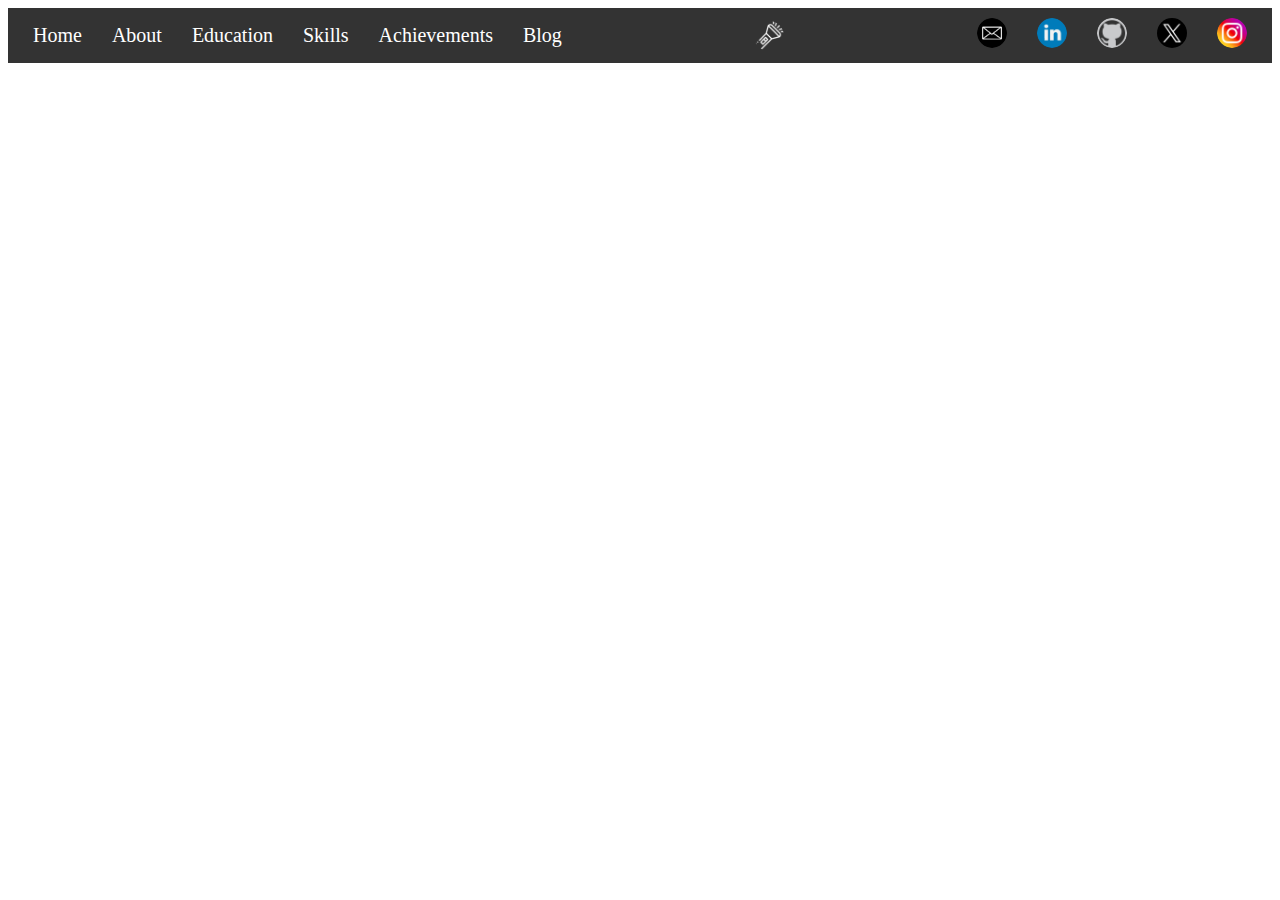
<file: index.html>
<!DOCTYPE html>

<html>
    <head>
        <meta name="viewport" content="width=device-width, initial-scale=1.0">
        <link rel="stylesheet" href="styles.css">
    </head>

    <body>
        <nav>
            <div class="nav-buttons">
                <ul>
                    <li>
                        <a href="index.html" class="nav-link" target="_self">Home</a>
                    </li>
                    <li>
                        <a href="about.html" class="nav-link" target="_self">About</a>
                    </li>
                    <li>
                        <a href="education.html" class="nav-link" target="_self">Education</a>
                    </li>
                    <li>
                        <a href="skills.html" class="nav-link" target="_self">Skills</a>
                    </li>
                    <li>
                        <a href="achievements.html" class="nav-link" target="_self">Achievements</a>
                    </li>
                    <li>
                        <a href="blog.html" target="_self">Blog</a>
                    </li>
                </ul>
            </div>
        
            <div class="toggle-mode">
                <img id="mode-icon" src="images/dark.png" alt="Dark Mode Icon">
            </div>
        
            <div class="nav-social">
                <ul>
                    <li>
                        <a href="mailto:architchoudhary07@gmail.com" target="_blank">
                            <img src="images/mail.png" alt="Mail">
                        </a>
                    </li>
                    <li>
                        <a href="https://www.linkedin.com/in/-architchoudhary-/" target="_blank">
                            <img src="images/linkedin.png" alt="LinkedIn">
                        </a>
                    </li>
                    <li>
                        <a href="https://www.github.com/firearc7" target="_blank">
                            <img src="images/github.jpg" alt="GitHub">
                        </a>
                    </li>
                    <li>
                        <a href="https://www.x.com/firearc7" target="_blank">
                            <img src="images/x.png" alt="X">
                        </a>
                    </li>
                    <li>
                        <a href="https://www.instagram.com/_archit.c_" target="_blank">
                            <img src="images/instagram.png" alt="Instagram">
                        </a>
                    </li>
                </ul>
            </div>
        </nav>
        <div class="animated-welcome-text">
            <h1>Archit Choudhary</h1>
            <p><i>in vino veritas</i></p>
        </div>
        <script src="script.js"></script>
    </body>
</html>
</file>
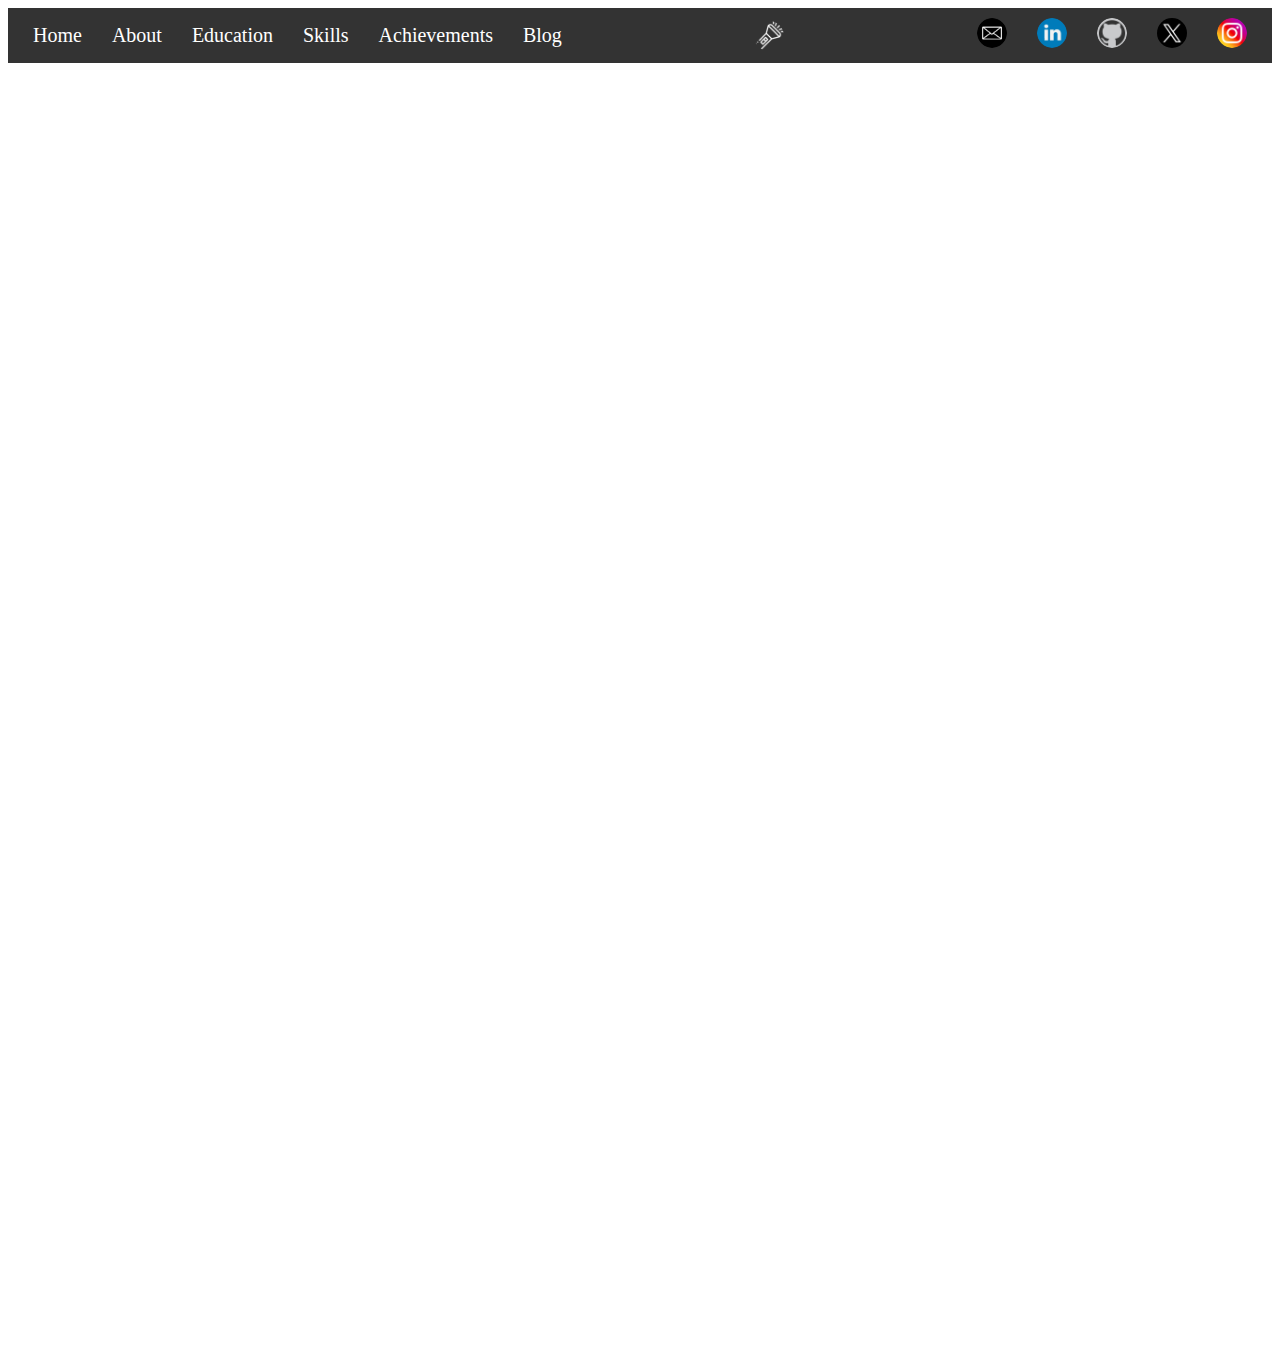
<file: about.html>
<!DOCTYPE html>

<html>
    <head>
        <meta name="viewport" content="width=device-width, initial-scale=1.0">
        <link rel="stylesheet" href="styles.css">
    </head>

    <body>
        <nav>
            <div class="nav-buttons">
                <ul>
                    <li>
                        <a href="index.html" class="nav-link" target="_self">Home</a>
                    </li>
                    <li>
                        <a href="about.html" class="nav-link" target="_self">About</a>
                    </li>
                    <li>
                        <a href="education.html" class="nav-link" target="_self">Education</a>
                    </li>
                    <li>
                        <a href="skills.html" class="nav-link" target="_self">Skills</a>
                    </li>
                    <li>
                        <a href="achievements.html" class="nav-link" target="_self">Achievements</a>
                    </li>
                    <li>
                        <a href="blog.html" target="_self">Blog</a>
                    </li>
                </ul>
            </div>
        
            <div class="toggle-mode">
                <img id="mode-icon" src="images/dark.png" alt="Dark Mode Icon">
            </div>
        
            <div class="nav-social">
                <ul>
                    <li>
                        <a href="mailto:architchoudhary07@gmail.com" target="_blank">
                            <img src="images/mail.png" alt="Mail">
                        </a>
                    </li>
                    <li>
                        <a href="https://www.linkedin.com/in/-architchoudhary-/" target="_blank">
                            <img src="images/linkedin.png" alt="LinkedIn">
                        </a>
                    </li>
                    <li>
                        <a href="https://www.github.com/firearc7" target="_blank">
                            <img src="images/github.jpg" alt="GitHub">
                        </a>
                    </li>
                    <li>
                        <a href="https://www.x.com/firearc7" target="_blank">
                            <img src="images/x.png" alt="X">
                        </a>
                    </li>
                    <li>
                        <a href="https://www.instagram.com/_archit.c_" target="_blank">
                            <img src="images/instagram.png" alt="Instagram">
                        </a>
                    </li>
                </ul>
            </div>
        </nav>
        <div class="about" id="about">
            <h1>About Me</h1>
            <div class="container">
                <p>
                    Hi, I am Archit Choudhary, an 18 year old boy from Delhi. I am a freshman at IIIT Hyderabad- wishing to delve into the realms of Computational Linguistics and Computer Vision. Though I am mostly found sleeping, I try to find the time to study and persue my hobbies.
                </p>
                <img src="images\archit.jpg" alt="Archit Choudhary" class="about-image">
            </div>
            <div class="container">
                <img src="images\random2.jpg" alt="Random" class="about-image">
                <p>
                    I love debate, dramatics, swimming, ice skating and reading. I am also a huge fan of history and geography, and love to integrate my passion for debate and reading with the two subjects. I also like to go on long walks while listening to old school music.
                </p>
            </div>
            <div class="container">
                <p>
                    I love to code and am proficient in Python, C and JavaScript. I am also learning to code in R and am trying to learn to use the TensorFlow library. I am also learning to use the Flask framework and am trying to learn to use the OpenCV library.
                </p>
                <img src="images\random.jpg" alt="Random" class="about-image-2">
            </div>
        </div>
        <footer>
            <div class="footer">
                <p>Check out my resume: <a href="documents/resume.pdf" target="_blank"><img src="images/resume.png" style="width: 30px; height: 30px; border: radius 50%;"></a></p>
            </div>
        </footer>
        <script src="script.js"></script>
    </body>
</html>
</file>
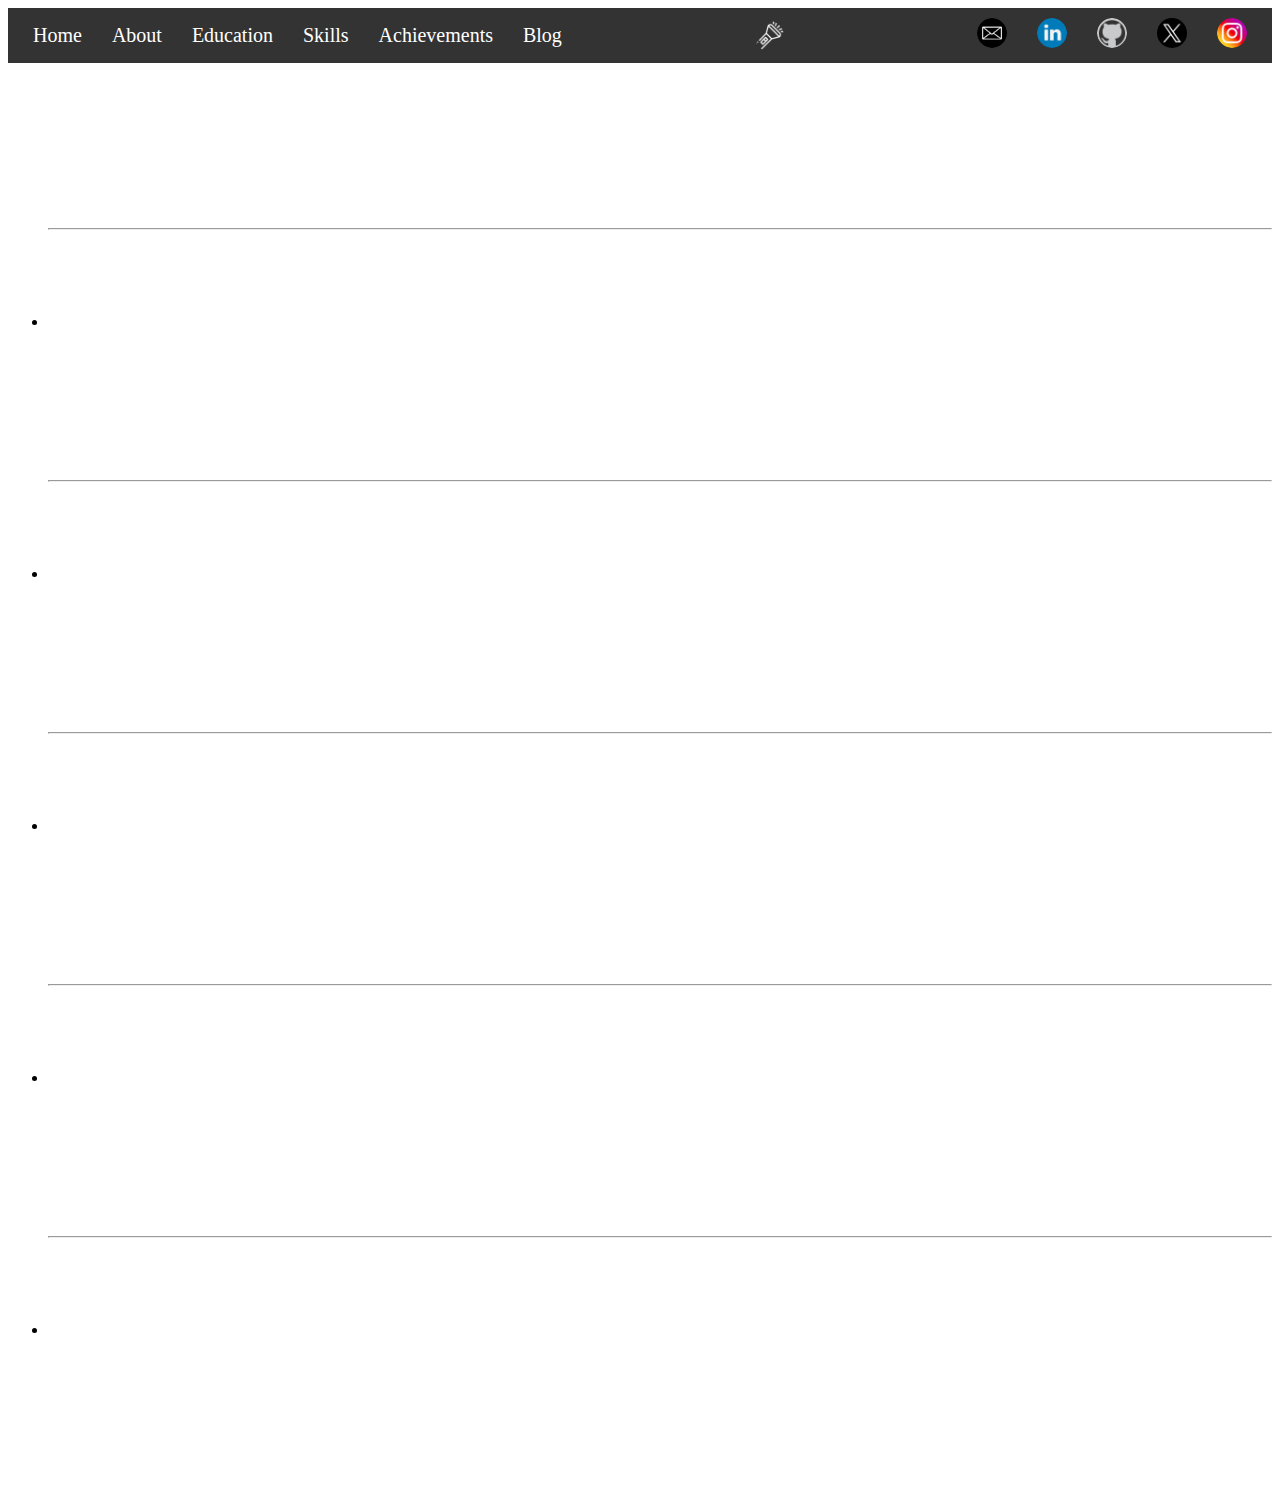
<file: achievements.html>
<!DOCTYPE html>

<html>
    <head>
        <meta name="viewport" content="width=device-width, initial-scale=1.0">
        <link rel="stylesheet" href="styles.css">
    </head>

    <body>
        <nav>
            <div class="nav-buttons">
                <ul>
                    <li>
                        <a href="index.html" class="nav-link" target="_self">Home</a>
                    </li>
                    <li>
                        <a href="about.html" class="nav-link" target="_self">About</a>
                    </li>
                    <li>
                        <a href="education.html" class="nav-link" target="_self">Education</a>
                    </li>
                    <li>
                        <a href="skills.html" class="nav-link" target="_self">Skills</a>
                    </li>
                    <li>
                        <a href="achievements.html" class="nav-link" target="_self">Achievements</a>
                    </li>
                    <li>
                        <a href="blog.html" target="_self">Blog</a>
                    </li>
                </ul>
            </div>
        
            <div class="toggle-mode">
                <img id="mode-icon" src="images/dark.png" alt="Dark Mode Icon">
            </div>
        
            <div class="nav-social">
                <ul>
                    <li>
                        <a href="mailto:architchoudhary07@gmail.com" target="_blank">
                            <img src="images/mail.png" alt="Mail">
                        </a>
                    </li>
                    <li>
                        <a href="https://www.linkedin.com/in/-architchoudhary-/" target="_blank">
                            <img src="images/linkedin.png" alt="LinkedIn">
                        </a>
                    </li>
                    <li>
                        <a href="https://www.github.com/firearc7" target="_blank">
                            <img src="images/github.jpg" alt="GitHub">
                        </a>
                    </li>
                    <li>
                        <a href="https://www.x.com/firearc7" target="_blank">
                            <img src="images/x.png" alt="X">
                        </a>
                    </li>
                    <li>
                        <a href="https://www.instagram.com/_archit.c_" target="_blank">
                            <img src="images/instagram.png" alt="Instagram">
                        </a>
                    </li>
                </ul>
            </div>
        </nav>
        <h1>Achievements</h1>
            <ul>
                <hr>
                <li>
                    <h3>
                        UGEE
                    </h3>
                    <p>
                        Secured All India Rank 45 in the Undergraduate Entrance Examination of IIIT Hyderabad in 2023.
                    </p>
                </li>
                <hr>
                <li>
                    <h3>
                        KVPY-SA
                    </h3>
                    <p>
                        Secured All India Rank 1730 in the Kishore Vaigyanik Protsahan Yojana- SA Stream in 2022.
                    </p>
                </li>
                <hr>
                <li>
                    <h3>
                        JSTSE
                    </h3>
                    <p>
                        Secured Delhi Rank 31 in the Junior Science Talent Search Examination in 2020.
                    </p>
                </li>
                <hr>
                <li>
                    <h3>
                        National Geography Olympiad
                    </h3>
                    <p>
                        Secured a silver medal in the National Geography Olympiad in 2019.
                    </p>
                </li>
                <hr>
                <li>
                    <h3>
                        F1 in Schools
                    </h3>
                    <p>
                        Awarded the best designed car in the National Finals of F1 in Schools in 2018.
                    </p>
                </li>
            </ul>
        <script src="script.js"></script>
    </body>
</html>
</file>
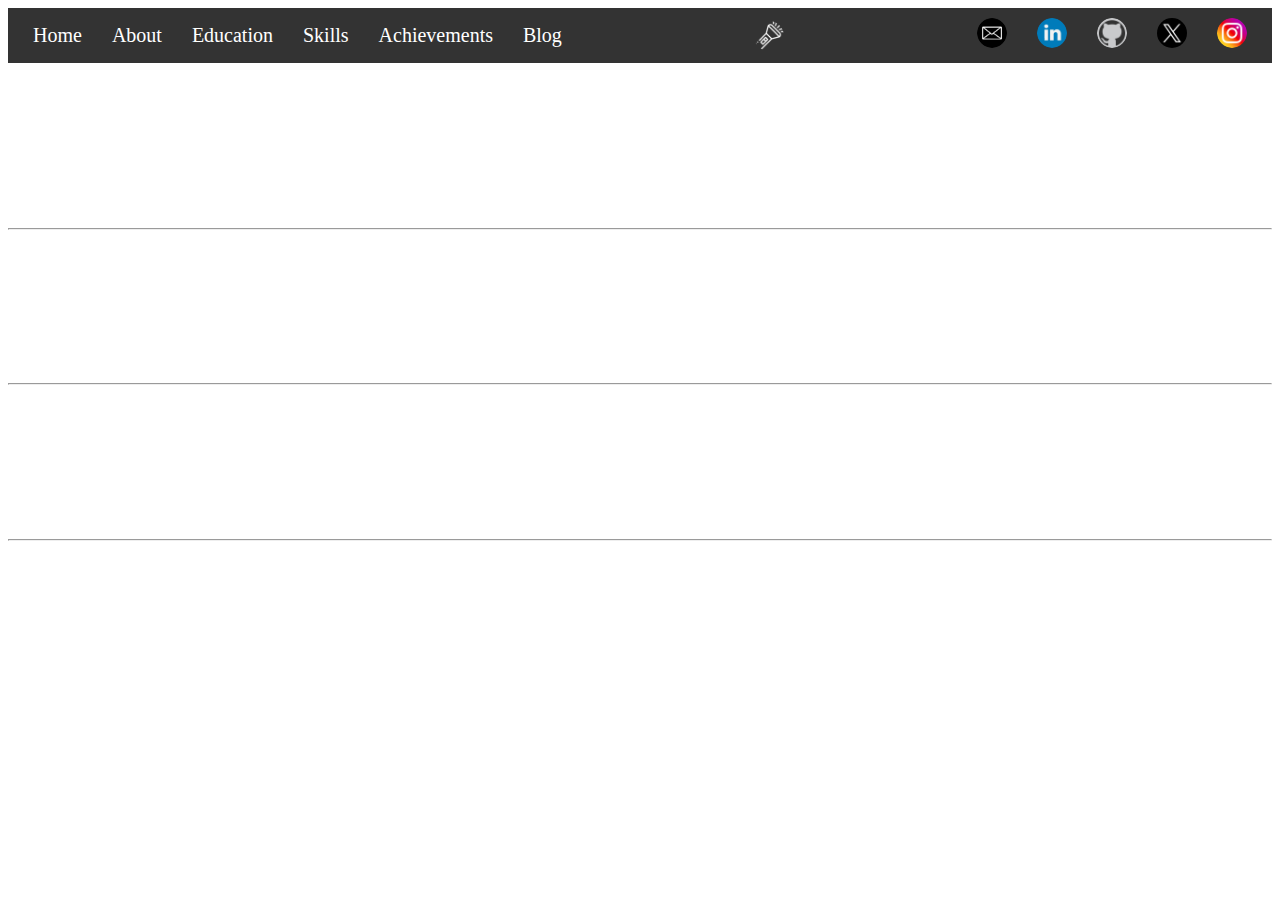
<file: blog.html>
<!DOCTYPE html>

<html>
    <head>
        <meta name="viewport" content="width=device-width, initial-scale=1.0">
        <link rel="stylesheet" href="styles.css">
    </head>

    <body>
        <nav>
            <div class="nav-buttons">
                <ul>
                    <li>
                        <a href="index.html" class="nav-link" target="_self">Home</a>
                    </li>
                    <li>
                        <a href="about.html" class="nav-link" target="_self">About</a>
                    </li>
                    <li>
                        <a href="education.html" class="nav-link" target="_self">Education</a>
                    </li>
                    <li>
                        <a href="skills.html" class="nav-link" target="_self">Skills</a>
                    </li>
                    <li>
                        <a href="achievements.html" class="nav-link" target="_self">Achievements</a>
                    </li>
                    <li>
                        <a href="blog.html">Blog</a>
                    </li>
                </ul>
            </div>
        
            <div class="toggle-mode">
                <img id="mode-icon" src="images/dark.png" alt="Dark Mode Icon">
            </div>
        
            <div class="nav-social">
                <ul>
                    <li>
                        <a href="mailto:architchoudhary07@gmail.com" target="_blank">
                            <img src="images/mail.png" alt="Mail">
                        </a>
                    </li>
                    <li>
                        <a href="https://www.linkedin.com/in/-architchoudhary-/" target="_blank">
                            <img src="images/linkedin.png" alt="LinkedIn">
                        </a>
                    </li>
                    <li>
                        <a href="https://www.github.com/firearc7" target="_blank">
                            <img src="images/github.jpg" alt="GitHub">
                        </a>
                    </li>
                    <li>
                        <a href="https://www.x.com/firearc7" target="_blank">
                            <img src="images/x.png" alt="X">
                        </a>
                    </li>
                    <li>
                        <a href="https://www.instagram.com/_archit.c_" target="_blank">
                            <img src="images/instagram.png" alt="Instagram">
                        </a>
                    </li>
                </ul>
            </div>
        </nav>
        <h1>
            Blog
        </h1>
        <hr>
        <section class="blog-container">
            <a href="blog1.html" class="blog-link" target="_blank" id="blog-link1"><h2>Blog 1</h2></a>
            <hr>
            <a href="blog2.html" class="blog-link" target="_blank" id="blog-link2"><h2>Blog 2</h2></a>
            <hr>
        </section>
        <script src="script.js"></script>
    </body>
</html>
</file>
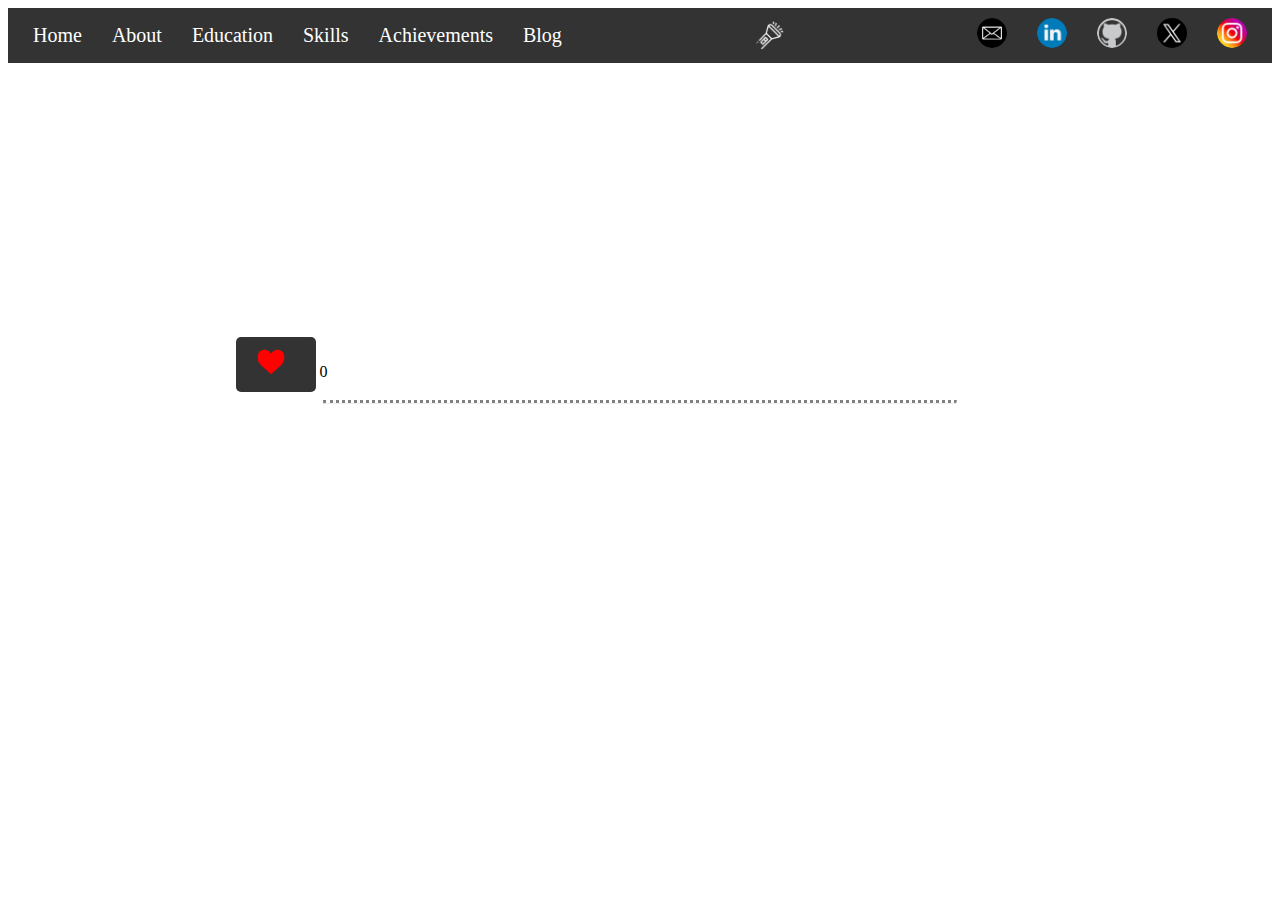
<file: blog1.html>
<!DOCTYPE html>

<html>
    <head>
        <meta name="viewport" content="width=device-width, initial-scale=1.0">
        <link rel="stylesheet" href="styles.css">
    </head>

    <body>
        <nav>
            <div class="nav-buttons">
                <ul>
                    <li>
                        <a href="index.html" class="nav-link" target="_blank">Home</a>
                    </li>
                    <li>
                        <a href="about.html" class="nav-link" target="_blank">About</a>
                    </li>
                    <li>
                        <a href="education.html" class="nav-link" target="_blank">Education</a>
                    </li>
                    <li>
                        <a href="skills.html" class="nav-link" target="_blank">Skills</a>
                    </li>
                    <li>
                        <a href="achievements.html" class="nav-link" target="_blank">Achievements</a>
                    </li>
                    <li>
                        <a href="blog.html">Blog</a>
                    </li>
                </ul>
            </div>
        
            <div class="toggle-mode">
                <img id="mode-icon" src="images/dark.png" alt="Dark Mode Icon">
            </div>
        
            <div class="nav-social">
                <ul>
                    <li>
                        <a href="mailto:architchoudhary07@gmail.com" target="_blank">
                            <img src="images/mail.png" alt="Mail">
                        </a>
                    </li>
                    <li>
                        <a href="https://www.linkedin.com/in/-architchoudhary-/" target="_blank">
                            <img src="images/linkedin.png" alt="LinkedIn">
                        </a>
                    </li>
                    <li>
                        <a href="https://www.github.com/firearc7" target="_blank">
                            <img src="images/github.jpg" alt="GitHub">
                        </a>
                    </li>
                    <li>
                        <a href="https://www.x.com/firearc7" target="_blank">
                            <img src="images/x.png" alt="X">
                        </a>
                    </li>
                    <li>
                        <a href="https://www.instagram.com/_archit.c_" target="_blank">
                            <img src="images/instagram.png" alt="Instagram">
                        </a>
                    </li>
                </ul>
            </div>
        </nav>
        <section class="blog-container">
            <article class="blog" id="blog">
                <h2>Blog Post 1</h2>
                <h4>
                    This is a random blog post. It is a placeholder for the actual blog post 1.
                </h4>
                <button class="like-button" id="like-button"><img src="images/button.png"></button>
                <span id="likes1" class="like-count">0</span>
                <hr style="border-top: dotted; width: 50%">
                <h3>
                    Comments
                </h3>
                <div class="comment">
                    <p>
                        This is a random comment. It is a placeholder for the actual comment 1.
                    </p>
                    <p>
                        This is a random comment. It is a placeholder for the actual comment 2.
                    </p>
                </div>
            </article>
        </section>
        <script src="blog1.js"></script>
    </body>
</html>
</file>
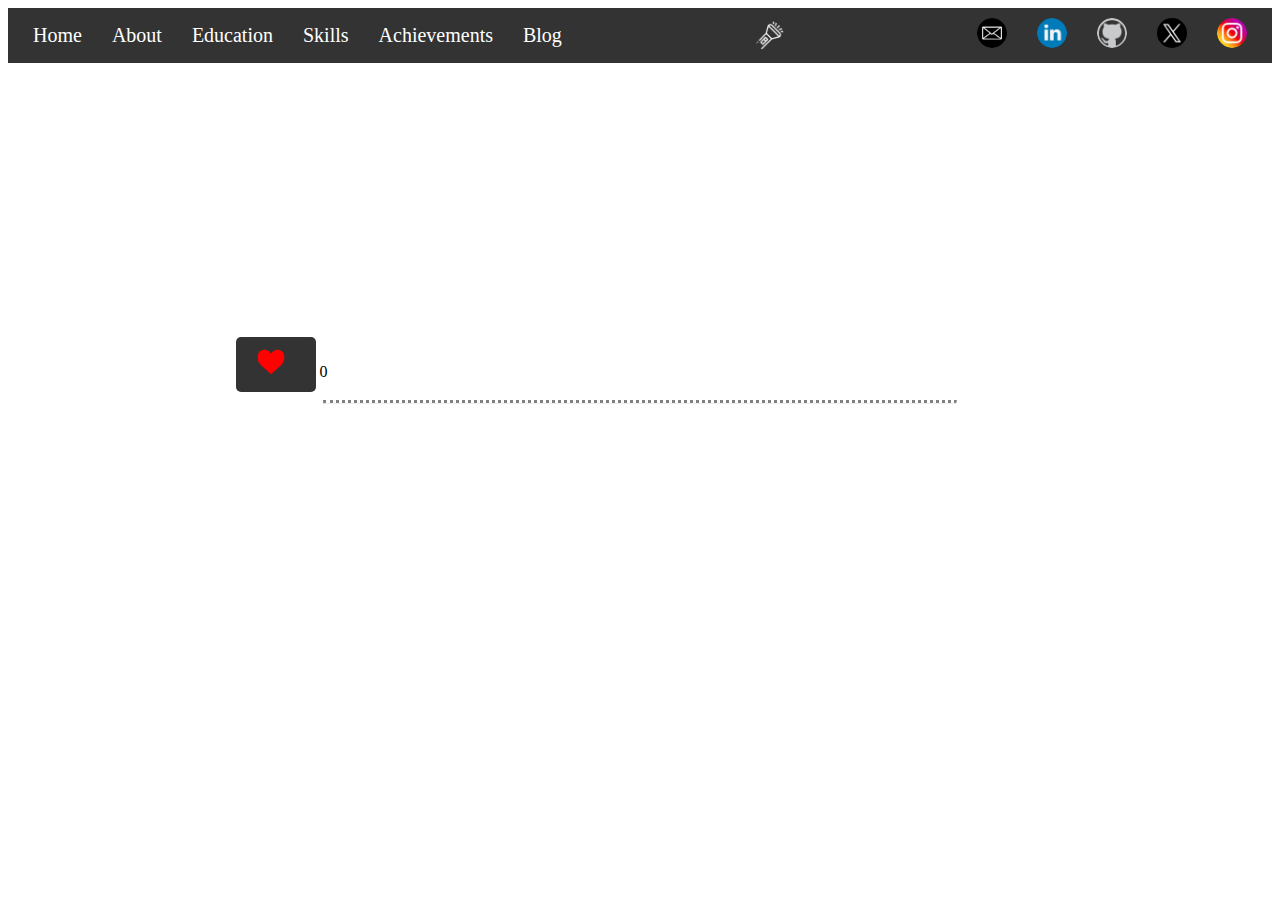
<file: blog2.html>
<!DOCTYPE html>

<html>
    <head>
        <meta name="viewport" content="width=device-width, initial-scale=1.0">
        <link rel="stylesheet" href="styles.css">
    </head>

    <body>
        <nav>
            <div class="nav-buttons">
                <ul>
                    <li>
                        <a href="index.html" class="nav-link" target="_blank">Home</a>
                    </li>
                    <li>
                        <a href="about.html" class="nav-link" target="_blank">About</a>
                    </li>
                    <li>
                        <a href="education.html" class="nav-link" target="_blank">Education</a>
                    </li>
                    <li>
                        <a href="skills.html" class="nav-link" target="_blank">Skills</a>
                    </li>
                    <li>
                        <a href="achievements.html" class="nav-link" target="_blank">Achievements</a>
                    </li>
                    <li>
                        <a href="blog.html" class="nav-link" target="_blank">Blog</a>
                    </li>
                </ul>
            </div>
        
            <div class="toggle-mode">
                <img id="mode-icon" src="images/dark.png" alt="Dark Mode Icon">
            </div>
        
            <div class="nav-social">
                <ul>
                    <li>
                        <a href="mailto:architchoudhary07@gmail.com" target="_blank">
                            <img src="images/mail.png" alt="Mail">
                        </a>
                    </li>
                    <li>
                        <a href="https://www.linkedin.com/in/-architchoudhary-/" target="_blank">
                            <img src="images/linkedin.png" alt="LinkedIn">
                        </a>
                    </li>
                    <li>
                        <a href="https://www.github.com/firearc7" target="_blank">
                            <img src="images/github.jpg" alt="GitHub">
                        </a>
                    </li>
                    <li>
                        <a href="https://www.x.com/firearc7" target="_blank">
                            <img src="images/x.png" alt="X">
                        </a>
                    </li>
                    <li>
                        <a href="https://www.instagram.com/_archit.c_" target="_blank">
                            <img src="images/instagram.png" alt="Instagram">
                        </a>
                    </li>
                </ul>
            </div>
        </nav>
        <section class="blog-container">
            <article class="blog" id="blog">
                <h2>Blog Post 2</h2>
                <h4>
                    This is a random blog post. It is a placeholder for the actual blog post 2.
                </h4>
                <button class="like-button" id="like-button"><img src="images/button.png"></button>
                <span id="likes2" class="like-count">0</span>
                <hr style="border-top: dotted; width: 50%">
                <h3>
                    Comments
                </h3>
                <div class="comment">
                    <p>
                        This is a random comment. It is a placeholder for the actual comment 1.
                    </p>
                    <p>
                        This is a random comment. It is a placeholder for the actual comment 2.
                    </p>
                </div>
            </article>
        </section>
        <script src="blog2.js"></script>
    </body>
</html>
</file>
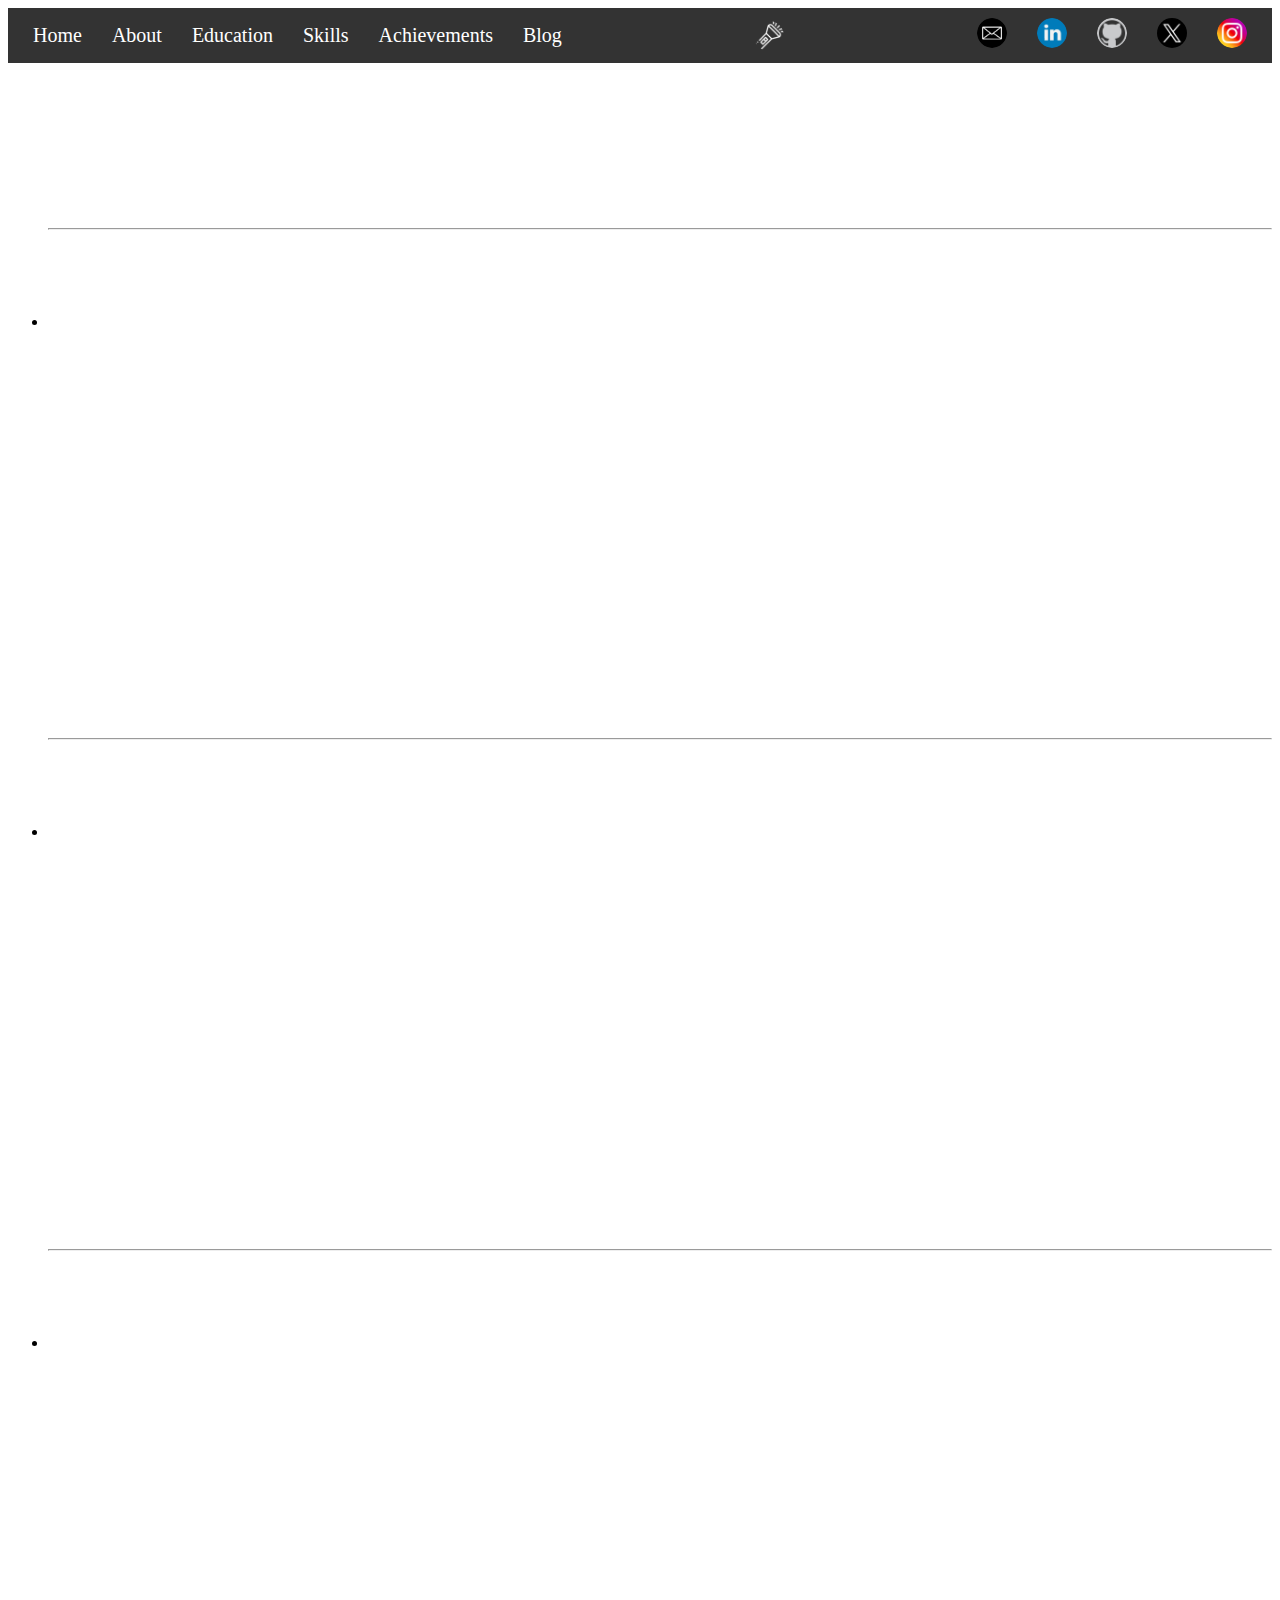
<file: education.html>
<!DOCTYPE html>

<html>
    <head>
        <meta name="viewport" content="width=device-width, initial-scale=1.0">
        <link rel="stylesheet" href="styles.css">
    </head>

    <body>
        <nav>
            <div class="nav-buttons">
                <ul>
                    <li>
                        <a href="index.html" class="nav-link" target="_self">Home</a>
                    </li>
                    <li>
                        <a href="about.html" class="nav-link" target="_self">About</a>
                    </li>
                    <li>
                        <a href="education.html" class="nav-link" target="_self">Education</a>
                    </li>
                    <li>
                        <a href="skills.html" class="nav-link" target="_self">Skills</a>
                    </li>
                    <li>
                        <a href="achievements.html" class="nav-link" target="_self">Achievements</a>
                    </li>
                    <li>
                        <a href="blog.html" target="_self">Blog</a>
                    </li>
                </ul>
            </div>
        
            <div class="toggle-mode">
                <img id="mode-icon" src="images/dark.png" alt="Dark Mode Icon">
            </div>
        
            <div class="nav-social">
                <ul>
                    <li>
                        <a href="mailto:architchoudhary07@gmail.com" target="_blank">
                            <img src="images/mail.png" alt="Mail">
                        </a>
                    </li>
                    <li>
                        <a href="https://www.linkedin.com/in/-architchoudhary-/" target="_blank">
                            <img src="images/linkedin.png" alt="LinkedIn">
                        </a>
                    </li>
                    <li>
                        <a href="https://www.github.com/firearc7" target="_blank">
                            <img src="images/github.jpg" alt="GitHub">
                        </a>
                    </li>
                    <li>
                        <a href="https://www.x.com/firearc7" target="_blank">
                            <img src="images/x.png" alt="X">
                        </a>
                    </li>
                    <li>
                        <a href="https://www.instagram.com/_archit.c_" target="_blank">
                            <img src="images/instagram.png" alt="Instagram">
                        </a>
                    </li>
                </ul>
            </div>
        </nav>
        <div class="education">
            <h1>Education</h1>
            <ul>
                <hr>
                <li>
                    <h3>
                        International Institute of Information Technology, Hyderabad
                    </h3>
                    <h5>
                        August 2023- Present
                    </h5>
                    <h5>
                        CGPA: 9.22
                    </h5>
                    <p>
                        B.Tech (Hons.) in Computer Science and MS by Research in Computational Linguistics
                    </p>
                </li>
                <hr>
                <li>
                    <h3>
                        Delhi Public School, R.K. Puram
                    </h3>
                    <h5>
                        April 2019- March 2023
                    </h5>
                    <h5>
                        Class 12: 92.0%
                        Class 10: 97.8%
                    </h5>
                    <p>
                        Higher Secondary School Certificate- Science Stream- English, Mathematics, Physics, Chemistry and Computer Science
                    </p>
                </li>
                <hr>
                <li>
                    <h3>
                        Springdales School, Dhaula Kuan
                    </h3>
                    <h5>
                        July 2016- March 2019
                    </h5>
                    <h5>
                        Grade: A2
                    </h5>
                    <p>
                        Middle School Certificate- English, Hindi, Mathematics, Science, Social Science and Spanish
                    </p>
                </li>
            </ul>    
        </div>
        <script src="script.js"></script>
    </body>
</html>
</file>
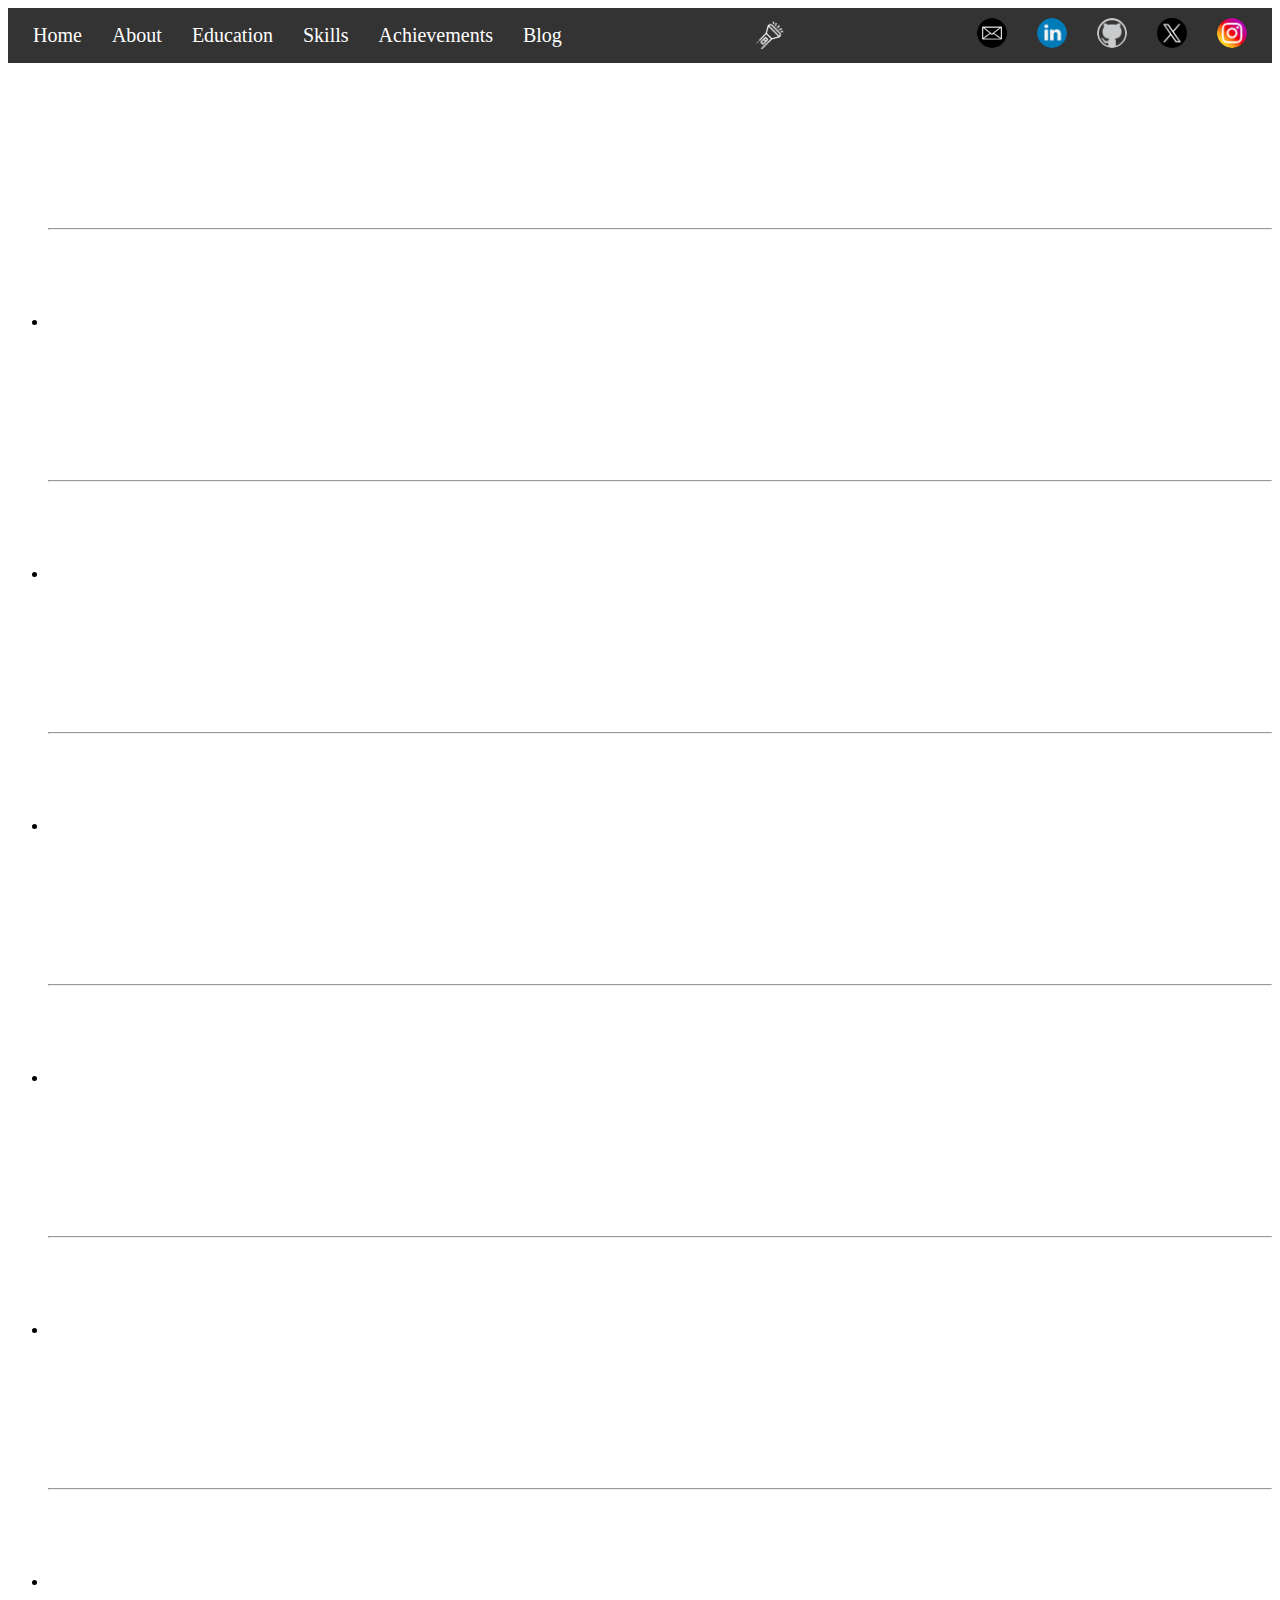
<file: skills.html>
<!DOCTYPE html>

<html>
    <head>
        <meta name="viewport" content="width=device-width, initial-scale=1.0">
        <link rel="stylesheet" href="styles.css">
    </head>

    <body>
        <nav>
            <div class="nav-buttons">
                <ul>
                    <li>
                        <a href="index.html" class="nav-link" target="_self">Home</a>
                    </li>
                    <li>
                        <a href="about.html" class="nav-link" target="_self">About</a>
                    </li>
                    <li>
                        <a href="education.html" class="nav-link" target="_self">Education</a>
                    </li>
                    <li>
                        <a href="skills.html" class="nav-link" target="_self">Skills</a>
                    </li>
                    <li>
                        <a href="achievements.html" class="nav-link" target="_self">Achievements</a>
                    </li>
                    <li>
                        <a href="blog.html" target="_self">Blog</a>
                    </li>
                </ul>
            </div>
        
            <div class="toggle-mode">
                <img id="mode-icon" src="images/dark.png" alt="Dark Mode Icon">
            </div>
        
            <div class="nav-social">
                <ul>
                    <li>
                        <a href="mailto:architchoudhary07@gmail.com" target="_blank">
                            <img src="images/mail.png" alt="Mail">
                        </a>
                    </li>
                    <li>
                        <a href="https://www.linkedin.com/in/-architchoudhary-/" target="_blank">
                            <img src="images/linkedin.png" alt="LinkedIn">
                        </a>
                    </li>
                    <li>
                        <a href="https://www.github.com/firearc7" target="_blank">
                            <img src="images/github.jpg" alt="GitHub">
                        </a>
                    </li>
                    <li>
                        <a href="https://www.x.com/firearc7" target="_blank">
                            <img src="images/x.png" alt="X">
                        </a>
                    </li>
                    <li>
                        <a href="https://www.instagram.com/_archit.c_" target="_blank">
                            <img src="images/instagram.png" alt="Instagram">
                        </a>
                    </li>
                </ul>
            </div>
        </nav>
        <h1>Skills</h1>
            <ul>
                <hr>
                <li>
                    <h3>
                        Programming Languages
                    </h3>
                    <p>
                        Python, C, HTML, CSS, JavaScript
                    </p>
                </li>
                <hr>
                <li>
                    <h3>
                        Frameworks
                    </h3>
                    <p>
                        Flask, NumPy, Pandas, Matplotlib, TensorFlow, Keras, OpenCV
                    </p>
                </li>
                <hr>
                <li>
                    <h3>
                        Databases
                    </h3>
                    <p>
                        MySQL
                    </p>
                </li>
                <hr>
                <li>
                    <h3>
                        Tools
                    </h3>
                    <p>
                        Git, Bash, Jupyter Notebook, Visual Studio Code, Anaconda, PyCharm
                    </p>
                </li>
                <hr>
                <li>
                    <h3>
                        Operating Systems
                    </h3>
                    <p>
                        Windows, Linux
                    </p>
                </li>
                <hr>
                <li>
                    <h3>
                        Soft Skills
                    </h3>
                    <p>
                        Public Speaking, Debate, Dramatics, Leadership, Teamwork
                    </p>
                </li>
            </ul>
        <script src="script.js"></script>
    </body>
</html>
</file>
<file: styles.css>
.body{
  margin-left: 10%;
  margin-right: 10%;
}

.animated-welcome-text{
  margin: 0;
  position: absolute;
  top: 50%;
  left: 50%;
  -ms-transform: translate(-50%, -50%);
  transform: translate(-50%, -50%);
  font-size: 50px;
  text-align: center;
}

nav{
  background-color: #333;
  color: #fff;
  display: flex;
  justify-content: space-between;
  align-items: center;
  padding: 10px;
  margin: 0 auto;
}

.nav-buttons ul, .nav-social ul{
  list-style-type: none;
  margin: 0;
  padding: 0;
  display: flex;
  justify-content: center;
  align-items: center;
}

.nav-buttons li, .nav-social li{
  margin: 0 15px;
  font-size: 20px;
}

@media screen and (max-width: 1000px) {
  .nav-buttons ul, .nav-social ul {
    flex-direction: column;
    align-items: center;
  }

  .container{
    display: flex;
    justify-content: center;
    align-items: center;
    flex-direction: column;
    font-size: 20px;
    margin-left: 0;
    margin-right: 0;
  }
}

.nav-social img, #mode-icon{
  width: 30px;
  height: 30px;
  border-radius: 50%;
}

a{
  text-decoration: none;
  color: #fff;
}

nav a:hover{
  background-color: #444;
}

.toggle-mode {
  display: flex;
  align-items: center;
  gap: 8px;
}

.dark-mode{
  background-color: #333;
  color: #fff;
}

h1{
  text-align: center;
  font-size: 50px;
  padding: 20px 20px 20px 0px;
  animation: fadeInText 5s ease forwards;
  opacity: 0;
}

h2, h3{
  text-align: center;
  font-size: 40px;
  padding: 20px 20px 20px 0px;
  animation: fadeInText 5s ease forwards;
  opacity: 0;
}

h4, h5, h6{
  text-align: center;
  font-size: 30px;
  padding: 20px 20px 20px 0px;
  animation: fadeInText 5s ease forwards;
  opacity: 0;
}

p{
  text-align: center;
  font-size: 20px;
  padding: 20px 20px 20px 0px;
  animation: fadeInText 5s ease forwards;
  opacity: 0;
}

.container{
  display: flex;
  justify-content: center;
  align-items: center;
  font-size: 20px;
  margin-left: 10%;
  margin-right: 10%;
  flex-direction: row;
  animation: fadeInText 5s ease forwards;
  opacity: 0;
}

.about-image{
  max-width: 50vw;
  max-height: 40vh;
  width: 300px;
  height: 400px;
  margin: 0 20px;
  border-radius: 30%;
}

.about-image-2{
  max-width: 50vw;
  max-height: 35vh;
  width: 400px;
  height: 300px;
  margin: 0 20px;
  border-radius: 30%;
}

.like-button{
  background-color: #333;
  color: #fff;
  padding: 10px 20px;
  border: none;
  border-radius: 5px;
  cursor: pointer;
  font-size: 20px;
  margin-left: 18%;
}

.like-button img{
  width: 30px;
  height: 30px;
  margin-right: 10px;
}

.animated-welcome-text{
  animation: fadeInText 5s ease forwards;
  opacity: 0;
}

@keyframes fadeInText{
  from{
    opacity: 0;
  }
  to{
    opacity: 1;
  }

}
</file>
